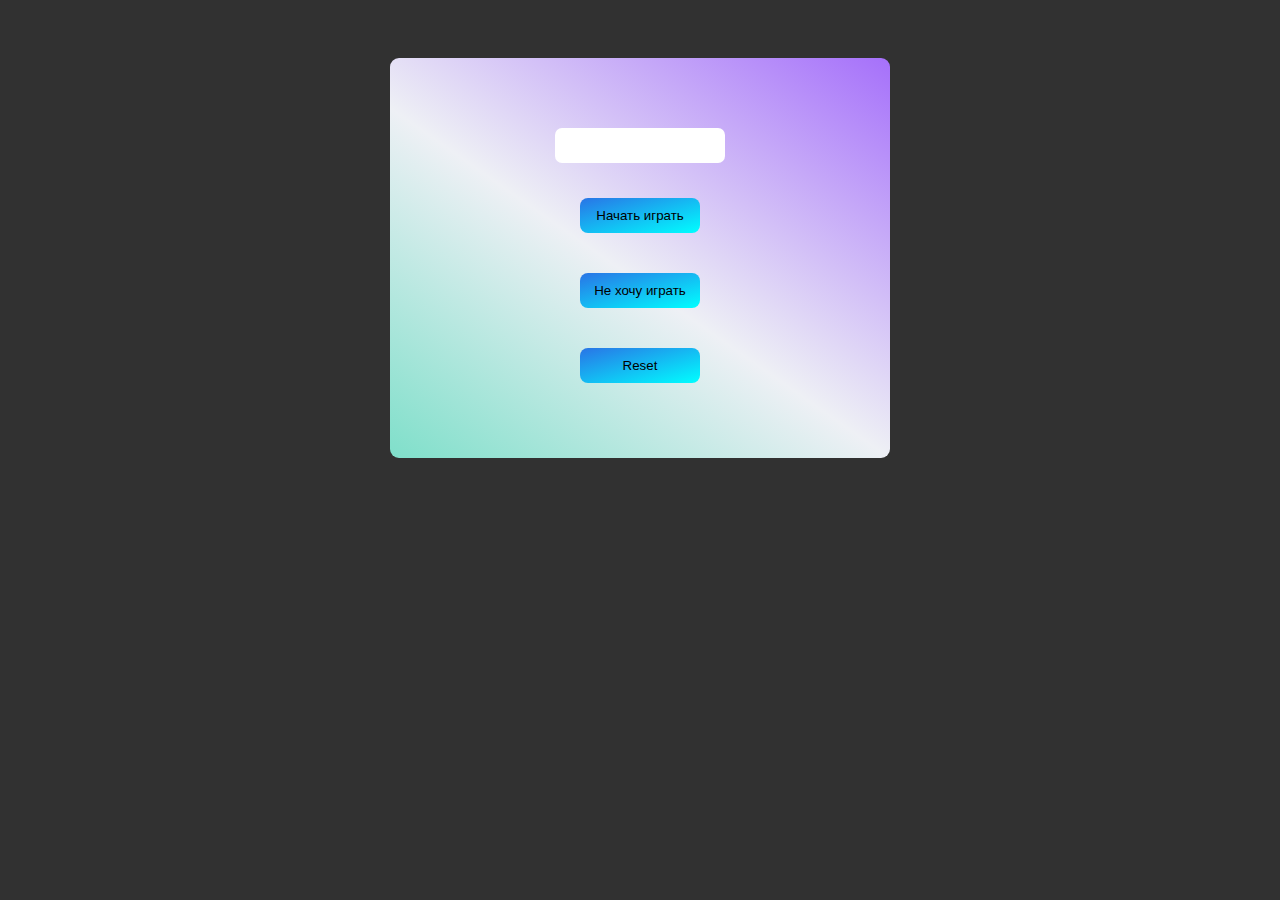
<file: homework/index.html>
<!DOCTYPE html>
<html lang="en">
<head>
    <meta charset="UTF-8">
    <meta name="viewport" content="width=device-width, initial-scale=1.0">
    <link rel="stylesheet" href="./styles/style.css">
    <script src="./scripts/index.js" defer></script>
    <title>Document</title>

    <audio id="alertSound">
        <source src="./sound/Kozel-Oret.mp3" type="">
    </audio>
</head>
<body>

    <div class="main-container">

        <div class="in_out">
            <div class="output" id="timer"></div>
        </div>

        <button id="getnamebtn" class="button">Начать играть</button>
        <button id="goaway" class="button">Не хочу играть</button>
        <button id="reset" class="button">Reset</button>
    </div>

</body>
</html>
</file>
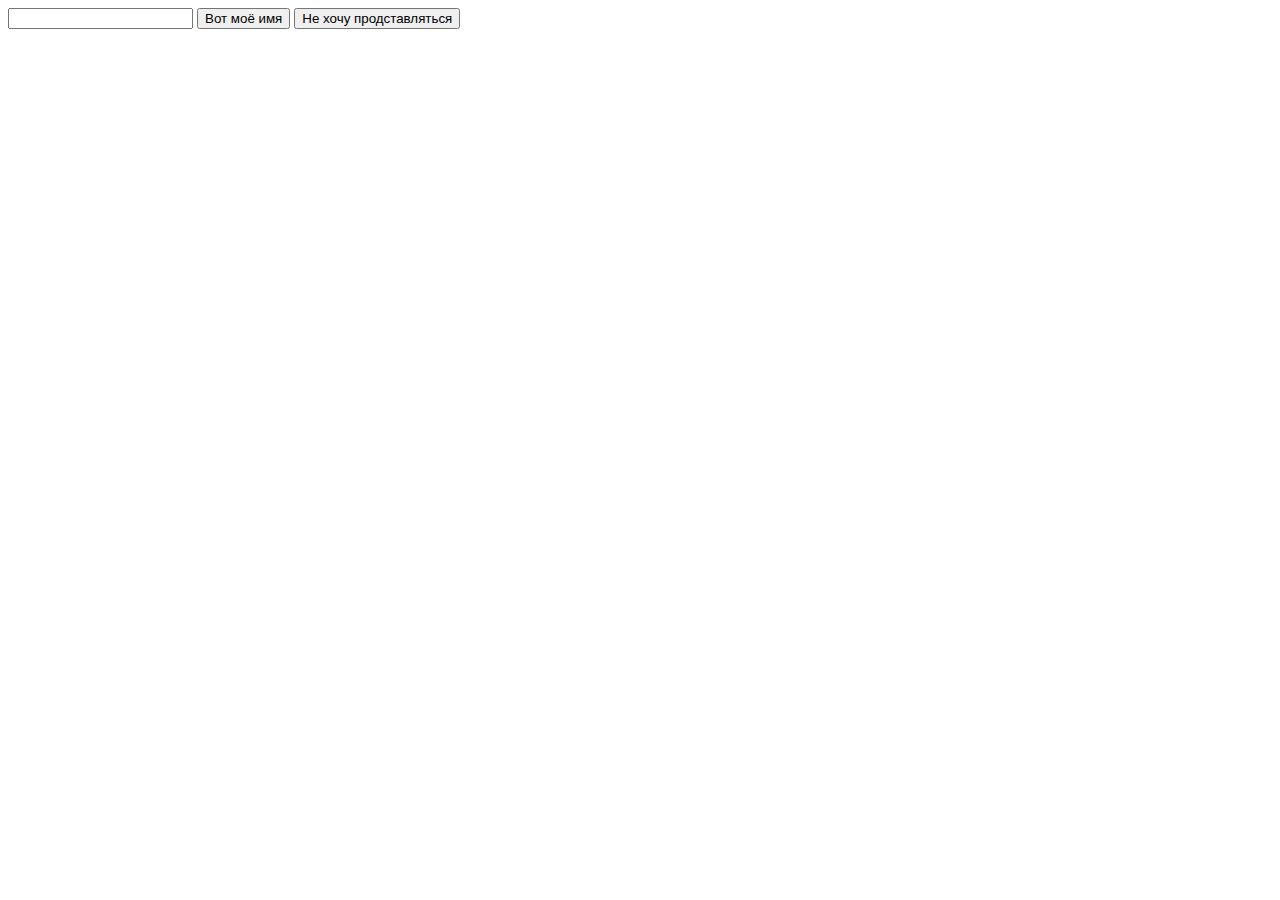
<file: code/example_1/index.html>
<!DOCTYPE html>
<html lang="en">
<head>
    <meta charset="UTF-8">
    <meta name="viewport" content="width=device-width, initial-scale=1.0">
    <script src="./index.js" defer></script>
    <title>Document</title>
</head>
<body>

    <input type="text" id="inputname"></input>
    <button id="getnamebtn">Вот моё имя</button>
    <button id="goaway">Не хочу продставляться</button>
    
</body>
</html>
</file>
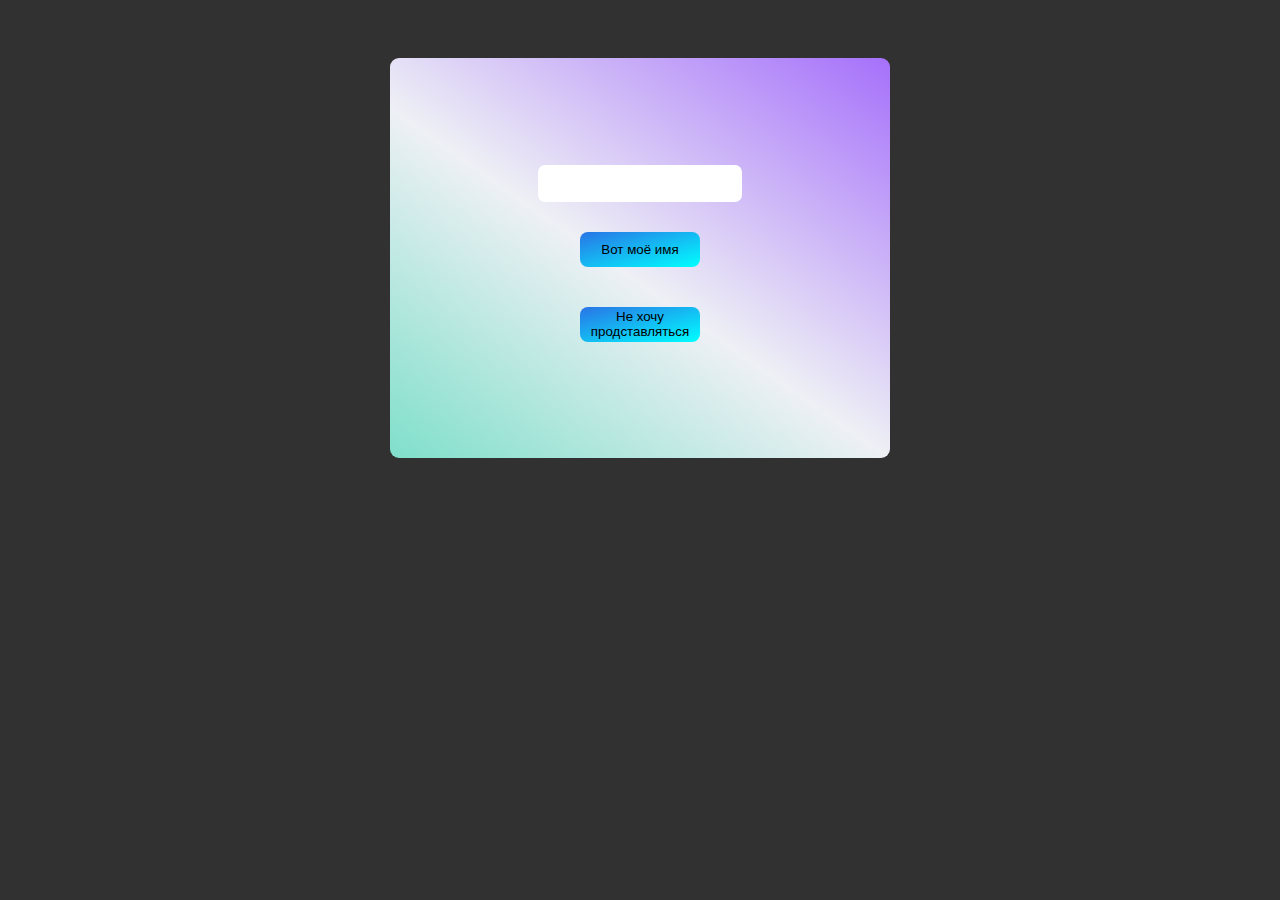
<file: code/example_2/index.html>
<!DOCTYPE html>
<html lang="en">
<head>
    <meta charset="UTF-8">
    <meta name="viewport" content="width=device-width, initial-scale=1.0">
    <link rel="stylesheet" href="./style.css">
    <script src="./index.js" defer></script>
    <title>Document</title>
</head>
<body>

    <div class="main-container">
        
        <div>
            <input type="text" id="inputname" class="input"></input>
        </div>

        <button id="getnamebtn" class="button">Вот моё имя</button>
        <button id="goaway" class="button">Не хочу продставляться</button>
    </div>

</body>
</html>
</file>
<file: homework/styles/style.css>
body {
    display: flex;
    flex-direction: row;
    justify-content: center;
    background-color: rgb(49, 49, 49);
}

.main-container {
    margin: 50px 0;
    height: 400px;
    width: 500px;
    background-size: 200% 200%;
    background-image: linear-gradient(35deg,#00cc99, #eef0f5, #6600ff);
    display: flex;
    flex-direction: column;
    justify-content: center;
    border-radius: 9px;
    align-items: center;
}

.button {
    display: flex;
    flex-direction: row;
    justify-content: center;
    align-items: center;
    margin: 20px 0;
}

button {
    width: 120px;
    height: 35px;
    border-radius: 8px;
    border: transparent;
    flex-direction: row;
    background-image: linear-gradient(to top left, aqua, #2974e6);
}

.in_out {
    padding: 15px;
    display: flex;
    flex-direction: row;
    justify-content: space-around;
}

.output {
    height: 35px;
    width: 170px;
    background-color: white;
    text-align: center;
    display: flex;
    justify-content: center;
    align-items: center;
    border-radius: 7px;
}
</file>
<file: code/example_2/style.css>
body {
    display: flex;
    flex-direction: row;
    justify-content: center;
    background-color: rgb(49, 49, 49);
}

.main-container {
    margin: 50px 0;
    height: 400px;
    width: 500px;
    background-size: 200% 200%;
    background-image: linear-gradient(35deg,#00cc99, #eef0f5, #6600ff);
    display: flex;
    flex-direction: column;
    justify-content: center;
    border-radius: 9px;
    align-items: center;
}
.input {
    width: 200px;
    height: 35px;
    border: transparent;
    text-align: center;
    border-radius: 7px;
    margin: 10px;
    outline: none;
}

.button {
    display: flex;
    flex-direction: row;
    justify-content: center;
    align-items: center;
    margin: 20px 0;
}

button {
    width: 120px;
    height: 35px;
    border-radius: 8px;
    border: transparent;
    flex-direction: row;
    background-image: linear-gradient(to top left, aqua, #2974e6);
}
</file>
